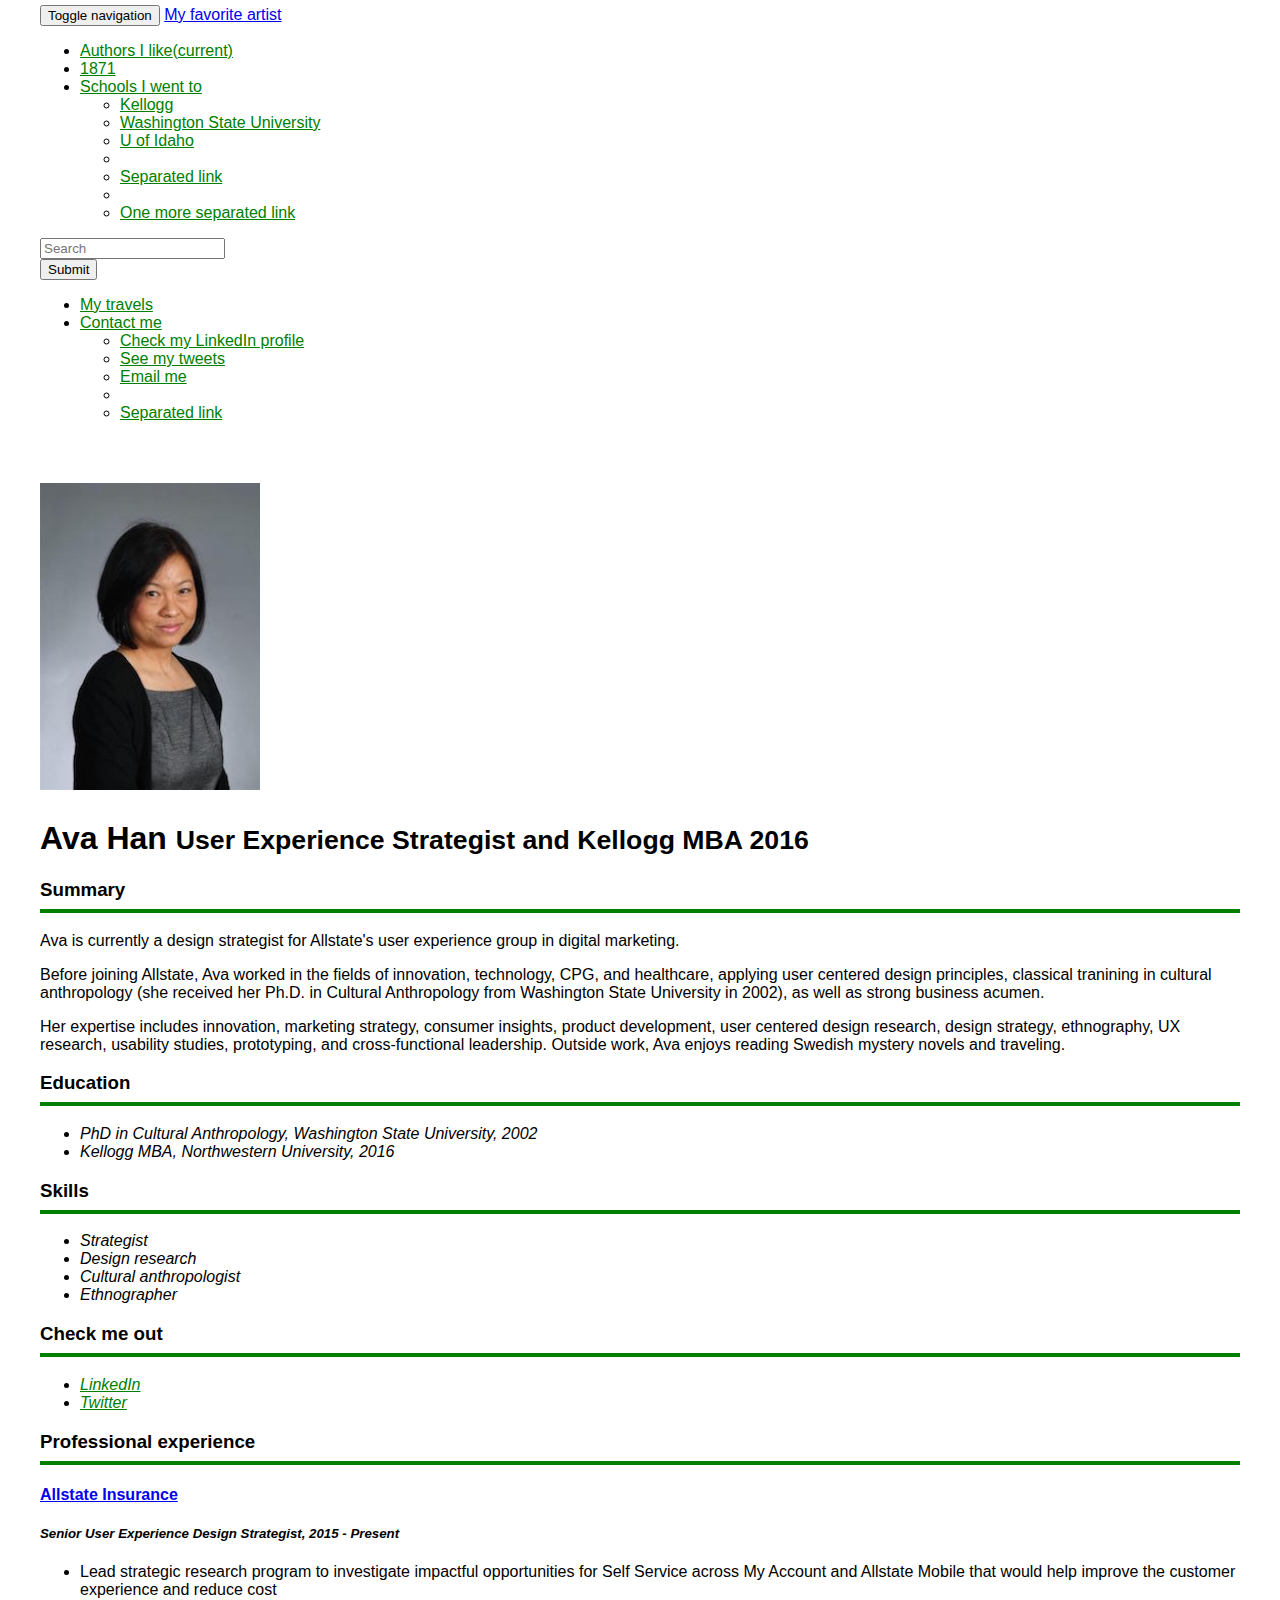
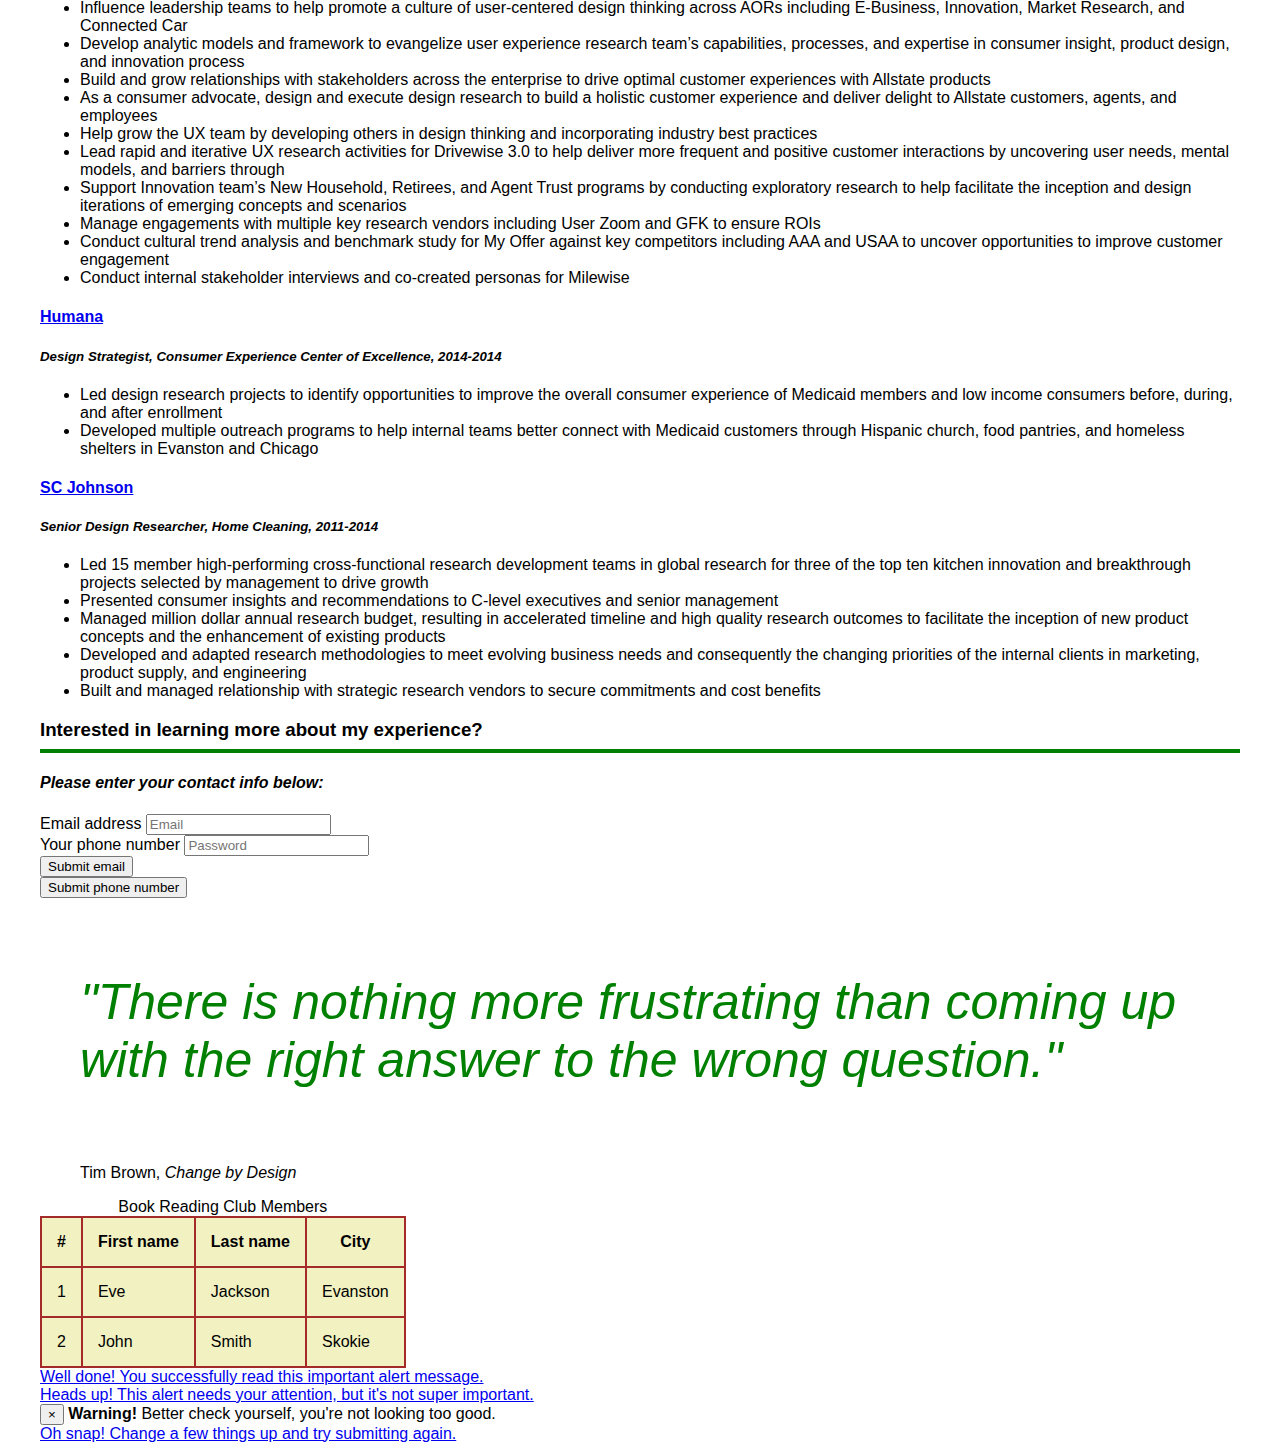
<file: index.html>
<!DOCTYPE html>
<html>
  <head>
    <title>Ava Han page</title>
    <meta charset="UTF-8">
      <script src="http://code.jquery.com/jquery-2.1.4.js"></script>
      <script src="http://maxcdn.bootstrapcdn.com/bootstrap/3.3.6/js/bootstrap.js"></script>


    <link rel="stylesheet" type="text/css" href="styles.css">
    <link rel="stylesheet" href="stylesheet2.css" media="screen" title="no title" charset="utf-8">
    <link rel="stylesheet" href="https://maxcdn.bootstrapcdn.com/bootstrap/3.3.6/css/bootstrap.min.css" integrity="sha384-1q8mTJOASx8j1Au+a5WDVnPi2lkFfwwEAa8hDDdjZlpLegxhjVME1fgjWPGmkzs7" crossorigin="anonymous">

  <body>
    <nav class="navbar navbar-default">
  <div class="container-fluid">
    <!-- Brand and toggle get grouped for better mobile display -->
    <div class="navbar-header">
      <button type="button" class="navbar-toggle collapsed" data-toggle="collapse" data-target="#bs-example-navbar-collapse-1" aria-expanded="false">
        <span class="sr-only">Toggle navigation</span>
        <span class="icon-bar"></span>
        <span class="icon-bar"></span>
        <span class="icon-bar"></span>
      </button>
      <a class="navbar-brand" href="http://www.asarconti.com/about/" target="blank">My favorite artist</a>
    </div>

    <!-- Collect the nav links, forms, and other content for toggling -->
    <div class="collapse navbar-collapse" id="bs-example-navbar-collapse-1">
      <ul class="nav navbar-nav">
        <li class="active"><a href="http://henningmankell.com/" target="blank">Authors I like<span class="sr-only">(current)</span></a></li>
        <li><a href="http://www.1871.com/" target="blank">1871</a></li>
        <li class="dropdown">
          <a href="#" class="dropdown-toggle" data-toggle="dropdown" role="button" aria-haspopup="true" aria-expanded="false">Schools I went to<span class="caret"></span></a>
          <ul class="dropdown-menu">
            <li><a href="http://www.kellogg.northwestern.edu/">Kellogg</a></li>
            <li><a href="https://wsu.edu/">Washington State University</a></li>
            <li><a href="http://www.uidaho.edu/">U of Idaho</a></li>
            <li role="separator" class="divider"></li>
            <li><a href="#">Separated link</a></li>
            <li role="separator" class="divider"></li>
            <li><a href="#">One more separated link</a></li>
          </ul>
        </li>
      </ul>
      <form class="navbar-form navbar-left" role="search">
        <div class="form-group">
          <input type="text" class="form-control" placeholder="Search">
        </div>
        <button type="submit" class="btn btn-success">Submit</button>
      </form>
      <ul class="nav navbar-nav navbar-right">
        <li><a href="file:///Users/Oscar/KIEI%20924/hw2/Travel.html" target="blank">My travels</a></li>
        <li class="dropdown">
          <a href="#" class="dropdown-toggle" data-toggle="dropdown" role="button" aria-haspopup="true" aria-expanded="false">Contact me <span class="caret"></span></a>
          <ul class="dropdown-menu">
            <li><a href="https://www.linkedin.com/in/hua-han-9b484b19">Check my LinkedIn profile</a></li>
            <li><a href="https://twitter.com/HuaEthnographer">See my tweets</a></li>
            <li><a href="mailto:h-han@kellogg.northwestern.edu">Email me</a></li>
            <li role="separator" class="divider"></li>
            <li><a href="#">Separated link</a></li>
          </ul>
        </li>
      </ul>
    </div><!-- /.navbar-collapse -->
  </div><!-- /.container-fluid -->
</nav>

<div class="container-fluid">
  <!-- <a class="btn btn-success" href="#" role="button">Email</a>
  <a class="btn btn-success" href="#" role="button">Chat</a> -->

<div class="row">
    <div class="col-sm-3 text-left"><img class="img-circle" class="responsive" src="Ava Photo.jpg" ></div>
    <div class="col-sm-9 text-left"><h1> <strong> Ava Han </strong> <small>User Experience Strategist and Kellogg MBA 2016</small> </h1><h3>Summary</h3>
    <!-- <class="Summary"> </class>   -->

              <p class="lead">
                Ava is currently a design strategist for Allstate's user experience group in digital marketing.
              </P>
              <p>
                Before joining Allstate, Ava worked in the fields of innovation, technology, CPG, and healthcare,
                applying user centered design principles, classical tranining in cultural anthropology (she received
                her Ph.D. in Cultural Anthropology from Washington State University in 2002), as well as strong
                business acumen.
              </p>
              <p>Her expertise includes innovation, marketing strategy, consumer insights, product
                development, user centered design research, design strategy, ethnography, UX research,
                usability studies, prototyping, and cross-functional leadership. Outside work, Ava enjoys reading
                Swedish mystery novels and traveling.
              </p>
              </div>
            </div>

<!-- </div class="container-fluid"> -->

<div class="row">
     <div class="col-sm-4">
        <h3>Education</h3>
        <ul>
          <li> <em>PhD in Cultural Anthropology, Washington State University, 2002</em></li>
          <li><em> Kellogg MBA, Northwestern University, 2016</em></li>
        </ul>
      </div>
     <div class="col-sm-4">
        <h3>Skills</h3>
            <ul>
              <li><em>Strategist</em></li>
              <li><em>Design research</em></li>
              <li><em>Cultural anthropologist</em></li>
              <li><em>Ethnographer</em></li>
            </ul>
      </div>
         <div class="col-sm-4">
            <h3>Check me out</h3>
                <ul>
                  <li><a class="btn btn-success" href="https://www.linkedin.com/in/hua-han-9b484b19" role="button" target="blank"><em>LinkedIn</em></a></li>
                  <li><a class="btn btn-success" href="https://twitter.com/HuaEthnographer" role="button" target="blank"><em>Twitter</em></a></li>
                </ul>
          </div>
    </div>

  <div class="row">
       <div class="col-sm-12 text-left">
         <h3> Professional experience </h3>
    <h4> <a href="http://www.allstate.com" target="blank"> Allstate Insurance <a/></h4>
    <h5> <em><strong>Senior User Experience Design Strategist, 2015 - Present </em></strong></h5>
    <ul>
      <li> Lead strategic research program to investigate impactful opportunities for Self Service across
           My Account and Allstate Mobile that would help improve the customer experience and reduce cost
      <li> Influence leadership teams to help promote a culture of user-centered design thinking across
        AORs including E-Business, Innovation, Market Research, and Connected Car
      <li> Develop analytic models and framework to evangelize user experience research team’s capabilities,
        processes, and expertise in consumer insight, product design, and innovation process
      <li> Build and grow relationships with stakeholders across the enterprise to drive optimal customer experiences with Allstate products
      <li> As a consumer advocate, design and execute design research to build a holistic customer experience and deliver delight to Allstate customers, agents, and employees
      <li> Help grow the UX team by developing others in design thinking and incorporating industry best practices
      <li> Lead rapid and iterative UX research activities for Drivewise 3.0 to help deliver more frequent and positive customer interactions by uncovering user needs, mental models, and barriers through
      <li> Support Innovation team’s New Household, Retirees, and Agent Trust programs by conducting exploratory research to help facilitate the inception and design iterations of emerging concepts and scenarios
      <li> Manage engagements with multiple key research vendors including User Zoom and GFK to ensure ROIs
      <li> Conduct cultural trend analysis and benchmark study for My Offer against key competitors including AAA and USAA to uncover opportunities to improve customer engagement
      <li> Conduct internal stakeholder interviews and co-created personas for Milewise
    </ul>
</div>
</div>

  <div class="row">
       <div class="col-sm-12 text-left">
    <h4> <a href="http://www.humana.com" target="blank"> Humana </a></H4>
    <h5> <em> <strong>Design Strategist, Consumer Experience Center of Excellence, 2014-2014 </em></strong></h5>
    <ul>
      <li> Led design research projects to identify opportunities to improve the overall consumer experience of Medicaid members and low income consumers before, during, and after enrollment
      <li> Developed multiple outreach programs to help internal teams better connect with Medicaid customers through Hispanic church, food pantries, and homeless shelters in Evanston and Chicago
    </ul>
</div>
</div>

  <div class="row">
       <div class="col-sm-12 text-left">
    <h4> <a href="http://www.scjohnson.com/en/home.aspx" target="blank"> SC Johnson </a></h4>
    <h5> <em> <strong>Senior Design Researcher, Home Cleaning, 2011-2014 </em></strong></h5>
    <ul>
      <li> Led 15 member high-performing cross-functional research development teams in global research for three of the top ten kitchen innovation and breakthrough projects selected by management to drive growth
      <li> Presented consumer insights and recommendations to C-level executives and senior management
      <li>  Managed million dollar annual research budget, resulting in accelerated timeline and high quality research outcomes to facilitate the inception of new product concepts and the enhancement of existing products
      <li> Developed and adapted research methodologies to meet evolving business needs and consequently the changing priorities of the internal clients in marketing, product supply, and engineering
      <li> Built and managed relationship with strategic research vendors to secure commitments and cost benefits
    </ul>
</div>
</div>

<div class="row">
     <div class="col-sm-12 text-center">
  <h3> Interested in learning more about my experience? </h3>
  <h4> <em> <strong>Please enter your contact info below:  </em></strong></h4>
</div>
</div>

<div class="row">
     <div class="col-sm-6 text-left">
<form>
  <div class="form-group">
    <label for="exampleInputEmail1">Email address</label>
    <input type="email" class="form-control" id="exampleInputEmail1" placeholder="Email">
  </div>
</div>
     <div class="col-sm-6 text-left">
  <div class="form-group">
    <label for="exampleInputPassword1">Your phone number </label>
    <input type="password" class="form-control" id="exampleInputPassword1" placeholder="Password">
  </div>
</div>
</div>
<!--
  <div class="form-group">
    <label for="exampleInputFile">File input</label>
    <input type="file" id="exampleInputFile">
    <p class="help-block">Example block-level help text here.</p>
  </div>
  <div class="checkbox">
    <label>
      <input type="checkbox"> Check me out
    </label>
  </div> -->
<div class="row">
  <div class="col-sm-6 text-left">
  <button type="submit" class="btn btn-success">Submit email</button>
</div>

<div class="col-sm-6 text-left">
<button type="submit" class="btn btn-success">Submit phone number</button>
</div>
</div>

<div class="container-fluid">
 <div class="row">
       <div class="col-sm-12 text-left">
            <blockquote>
                <p class="brown"> <em> "There is nothing more frustrating than coming up with the right answer to the wrong question."</em></p>
                <footer>Tim Brown,  <cite title="Source Title">Change by Design</cite></footer>
              </blockquote>
            </div>
          </div>
</div>

<table class="table table-striped">

    <caption>Book Reading Club Members</caption>
  <tr>
    <th><strong>#</strong></th>
    <th><strong>First name</strong></th>
    <th><strong>Last name</strong></th>
    <th><strong>City</strong></th>
  </tr>
  <tr class="table table-striped">
    <td>1</td>
    <td>Eve</td>
    <td>Jackson</td>
    <td>Evanston</td>
  </tr>
    <tr>
      <td>2</td>
      <td>John</td>
      <td>Smith</td>
      <td>Skokie</td>
    </tr>
</table>

</div class="container-fluid">
  <div class="row">
     <div class="col-sm-12">

       <div class="alert alert-success" role="alert">
         <a href="#" class="alert-link">Well done! You successfully read this important alert message.</a>
       </div>

       <div class="alert alert-info" role="alert">
         <a href="#" class="alert-link">Heads up! This alert needs your attention, but it's not super important.</a>
      </div>

      <div class="alert alert-warning alert-dismissble" role="alert">
        <button type="button" class="close" data-dismiss="alert" aria-label="Close"><span aria-hidden="true">&times;</span></button>
        <!-- <a href="#" class="alert-link"> -->
        <strong>Warning!</strong> Better check yourself, you're not looking too good.
      </div>

      <div class="alert alert-danger" role="alert">
        <a href="#" class="alert-link">Oh snap! Change a few things up and try submitting again.</a>
      </div>
    </Div>
  </div>
</div>

  </body>
</html>
</file>
<file: styles.css>
body {
  font-family: "Helvetica", sans-serif;
  width: 1200px;
  margin: 5px auto;
}
img {
  width: 220px;
  /*box-shadow: 4px 4px 4px #AAA;*/
  float;left;
  padding-top: 45px;
  padding-bottom: 5px;
  position: relative;
}

header {
  background: none
  padding: 50px;
  border-radius: 15px;
}

h3 {
  border-bottom: solid 4px green;
  length: 20px;
  padding-bottom: 8px;
}

.brown{
  font-size: 50px;
  color:green;
  padding-top: 25px;
  padding-bottom: 25px;
}
table, th, td {
    border: 2px solid brown;
        background-color: #f1f1c1;
        border-collapse: collapse;

    th, td {
    padding: 15px;
}

btn-success {
    color: #fff;
    background-color: #5cb85c;
    border-color: #4cae4c;
}
</file>
<file: stylesheet2.css>
li {
  color:black;
}

li a {
  color:green;
}

/*p {
  border: none;
  padding:40px;
  margin: 35px 50px 60px 100px;
}*/

body {
 font-family: "Arial";
}

.header2 {
padding:5px;
color:green;
}
</file>
